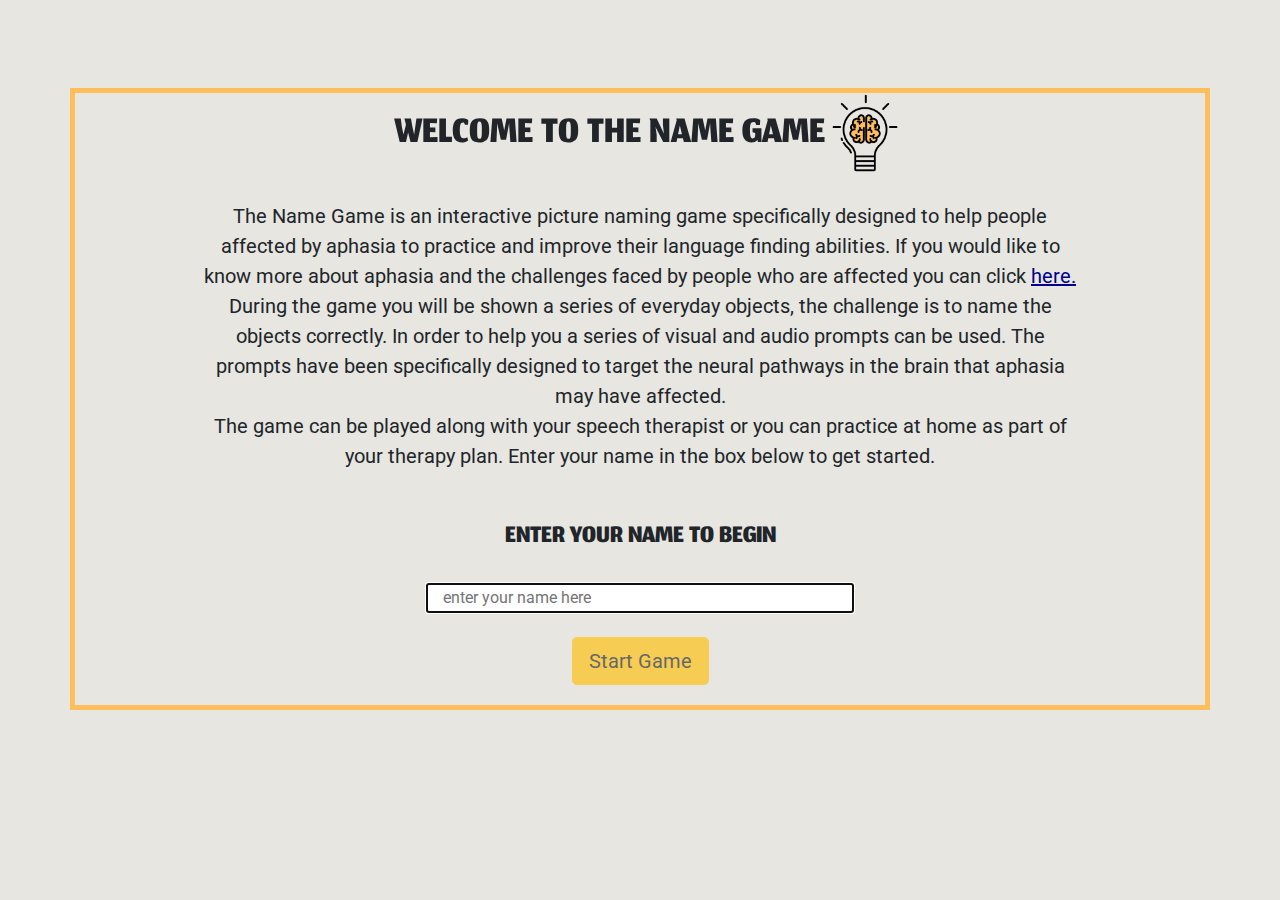
<file: index.html>
<!DOCTYPE html>
<html lang="en">

<head>
    <meta charset="UTF-8">
    <meta http-equiv="X-UA-Compatible" content="IE=edge">
    <meta name="viewport" content="width=device-width, initial-scale=1.0">
    <meta name="description" content="A simple picture naming game to help people suffering with dysphasia">
    <link rel="icon" href="assets/images/logo.png" type="image/png">

    <!-- Google Fonts -->
    <link rel="preconnect" href="https://fonts.gstatic.com">
    <link
        href="https://fonts.googleapis.com/css2?family=Dosis:wght@600;700;800&family=Montserrat:wght@100;200;300;400;500;600;700;800;900&family=Roboto:wght@100;300;400;500;700;900&display=swap"
        rel="stylesheet">
    <link rel="preconnect" href="https://fonts.googleapis.com">
    <link rel="preconnect" href="https://fonts.gstatic.com" crossorigin>
    <link href="https://fonts.googleapis.com/css2?family=Jomhuria&display=swap" rel="stylesheet">

    <!-- Font Awesome -->
    <link rel="stylesheet" href="https://use.fontawesome.com/releases/v5.15.3/css/all.css"
        integrity="sha384-SZXxX4whJ79/gErwcOYf+zWLeJdY/qpuqC4cAa9rOGUstPomtqpuNWT9wdPEn2fk" crossorigin="anonymous">

    <!-- Bootstrap -->
    <link rel="stylesheet" href="https://stackpath.bootstrapcdn.com/bootstrap/4.3.1/css/bootstrap.min.css"
        integrity="sha384-ggOyR0iXCbMQv3Xipma34MD+dH/1fQ784/j6cY/iJTQUOhcWr7x9JvoRxT2MZw1T" crossorigin="anonymous">

    <!-- CSS -->
    <link rel="stylesheet" href="assets/css/style.css" type="text/css">
    <title>theNameGame</title>
</head>

<body>
    <!--LOGO/HEADER-->
    <div id="logo-box" class="container box-cover">
        <div class="row">
            <div id="site-logo" class="col-6-lg text-center">
                <h1 class="game-logo">
                    <img src="assets/images/idea2.png" class="bulb-logo" alt="game logo lightbulb"> The Name Game
                </h1>
            </div>
            <div class="col-lg-4 ml-auto text-center">
                <button type="button" data-type="submit" id="mute-button" class="btn-icon btn btn-sm btn-enter my-0"><i
                        id="mute-btn-icon" class="fas fa-volume-off"></i>
                </button>
                <button type="button" id="info-button" class="btn-icon btn btn-sm btn-enter my-0" data-toggle="modal"
                    data-target="#myModal"><i id="info-btn-icon" class="fas fa-info"></i>
                </button>
                <button type="button" data-type="submit" id="refresh-button"
                    class="btn-icon btn btn-sm btn-enter my-0"><i id="refresh-btn-icon" class="fas fa-redo"></i>
                </button>
            </div>

            <!-- Modal BOOTSTRAP-->
            <div class="modal fade" id="myModal" tabindex="-1" role="dialog" aria-labelledby="myModalLabel"
                aria-hidden="true">
                <div class="modal-dialog" role="document">
                    <div class="modal-content">
                        <div class="modal-header">
                            <h5 class="modal-title" id="myModalLabel">The Name Game</h5>
                            <button type="button" class="close" data-dismiss="modal" aria-label="Close">
                                <span aria-hidden="true">&times;</span>
                            </button>
                        </div>
                        <div class="modal-body">
                            <h2>How to Play</h2>
                            <p>The Name Game is really easy to play. You will be shown a series of pictures. The
                                pictures will be of regular everyday things. If you recognise the object in the picture,
                                type your answer into the answer box, and click the 'Enter' button. Underneath the main
                                game section there is a 'Help Section' and a 'Scoreboard'. If you are struggling to name
                                any of the objects, click on one of the yellow buttons to reveal a clue. The clues are
                                designed to help you to recognise the objects. You can reveal as may clues as you like.
                                Your running score will be shown on the scoreboard. At the end of the game you will be
                                shown your total score out of 10, and you have the option to play the game again if you
                                so wish. Good luck and enjoy!</p>
                        </div>
                        <div class="modal-footer">
                            <button type="button" class="btn btn-secondary" data-dismiss="modal">Close</button>
                        </div>
                    </div>
                </div>
            </div>
            <!-- End of MODAL -->
        </div>
    </div>

    <!--GAME SECTION-->

    <div id="main-page-box" class="container page-box">

        <!--START BOX-->
        <div class="container">
            <div id="start-box" class="row">
                <div class="col-12 text-center">
                    <h1 class="game-logo">
                        WELCOME TO THE NAME GAME<img src="assets/images/idea2.png" class="bulb-logo"
                            alt="game logo is a lightbulb">
                    </h1>
                </div>
                <div class="col-md-10 mx-auto text-center intro-text">
                    <p>The Name Game is an interactive picture naming game specifically designed to help people affected
                        by aphasia to practice and improve their language finding abilities. If you would like to know
                        more about aphasia and the challenges faced by people who are affected you can click <a
                            href="https://www.stroke.org.uk/what-is-aphasia" target="_blank"
                            rel="noopener">here.</a><br>
                        During the game you will be shown a series of everyday objects, the challenge is to name the
                        objects correctly. In order to help you a series of visual and audio prompts can be used. The
                        prompts have been specifically designed to target the neural pathways in the brain that aphasia
                        may have affected.<br> The game can be played along with your speech therapist or you can
                        practice at home as part of your therapy plan. Enter your name in the box below to get started.
                    </p>
                </div>
                <div class="col-12 text-center">
                    <p id="enter-name-text" class="enter-name">Enter your name to begin</p>
                </div>

                <div class="col-12 text-center">
                    <input id="enter-name-box" class="col mb-4" name="enter-name" type="text"
                        placeholder="enter your name here">
                </div>
                <div class="col-12 text-center">
                    <button type="button" data-type="submit" id="start-btn" disabled
                        class="btn btn-warning btn-lg">Start Game</button>
                </div>

            </div>
        </div>

        <!--GAME BOX-->
        <div id="game-box" class="box-hide my-auto">
            <div class="game-section container">
                <div class="row no-gutters align-items-center justify-content-around">
                    <div id="picture-box" class="picture-box col-lg-4 text-center mb-2">
                        <img id="question-image" class="question-image align-self-center img-fluid"
                            src="assets/images/cat.jpg" alt="image of a cat">
                    </div>

                    <div id="animation-box" class="animation-box col-lg-2 sm-mb-4 text-center d-none d-sm-block">
                        <i id="tick-icon" class="fas fa-check-circle tick-icon box-hide"></i>
                        <i id="cross-icon" class="fas fa-times-circle cross-icon box-hide"></i>
                    </div>

                    <div id="answer-box" class="answer-box col-lg-4 text-center sm-mb-4">
                        <div class="row d-none d-sm-block">
                            <p id="question-box" class="question-box col mt-5 sm-mb-3">Can you name this animal?</p>
                        </div>

                        <div class="question-box row mb-2 d-sm-none justify-content-center">
                            <p class="question-text col-md-4">What can you see? type your answer below.</p>
                        </div>

                        <div class="row justify-content-center">
                            <input id="answer-field" class="answer-field col-10 sm-mb-3" name="answer" type="text">
                        </div>

                        <div class="row justify-content-center align-items-center">
                            <button type="button" data-type="submit" id="submit-button"
                                class="col-4 btn btn-warning btn-lg btn-enter align-self-center md-auto">Enter</button>
                            <i id="tick-icon-sm" class="fas fa-check-circle tick-icon-sm d-lg-none"></i>
                            <i id="cross-icon-sm" class="fas fa-times-circle cross-icon-sm d-lg-none"></i>
                        </div>
                    </div>
                </div>
            </div>

            <hr class="horizontal-rule d-none d-lg-block">

            <!--HELP SECTION-->

            <div class="bottom-section container">
                <div class="row">
                    <div class="col-lg-8 mb-lg-4 help-section text-center">
                        <div class="help-box">
                            <div class="row">
                                <div class="col">
                                    <h1>Help Section</h1>
                                </div>
                            </div>

                            <div class="row">
                                <div class="col-lg-4">
                                    <button id="visual-help-button" class="btn btn-warning btn-lg">Visual <i
                                            class="far fa-eye clue-icon"></i></button>
                                    <p id="visual-clue"></p>
                                </div>

                                <hr class="horizontal-rule-help">

                                <div class="col-lg-4">
                                    <button id="audio-help-button" class="btn btn-warning btn-lg">Audio
                                        <i class="fas fa-volume-up clue-icon"></i></button>
                                    <audio id="audio-clue" src="assets/audio/cat-audio.mp3" class="box-hide" controls>
                                        <p>Something went wrong! Maybe your browser does not support this audio.</p> <!--Default text in case there is a browser issue with the audio-->
                                    </audio>
                                </div>

                                <hr class="horizontal-rule-help">

                                <div class="col-lg-4">
                                    <button id="multi-help-button" class="btn btn-warning btn-lg">Choice <i
                                            class="fas fa-list clue-icon"></i></button>
                                    <ul id="multi-choice-clue" class="multi-choice-clue">

                                    </ul>
                                </div>
                            </div>
                        </div>
                    </div>

                    <!--SCORE SECTION-->

                    <div class="col-lg-4 mb-lg-4 score-section text-center">
                        <div class="score-box">
                            <div class="row">
                                <div class="col">
                                    <h1>Score</h1>
                                </div>
                            </div>

                            <div class="row scores">
                                <div class="col">
                                    <p id="player">Player: <span id="user-name"> </span></p>
                                </div>
                            </div>

                            <div class="row">
                                <div class="col scores">
                                    <p>Correct:<span id="correct" class="correct"> 0</span></p>
                                    <p>Incorrect:<span id="incorrect" class="incorrect"> 0</span></p>
                                </div>
                            </div>
                        </div>
                    </div>
                </div>
            </div>
        </div>

        <!--END BOX -->

        <div id="end-box" class="row my-auto h-100 box-hide">
            <div class="col text-center">
                <h1 class="end-game-logo">
                    That's the end of the game<img src="assets/images/idea2.png" class="end-bulb-logo"
                        alt="game logo lightbulb">
                </h1>
                <div class="row justify-content-center">
                    <p class="congrats-text"><span id="congrats-text"> </span> <span id="player-name"> </span>! You
                        scored <span id="correct-answers"> </span> out of <span id="num-of-questions"> </span></p>
                </div>
                <div class="row justify-content-center">
                    <button type="button" value="Reset" id="end-btn" class="btn btn-warning btn-lg">Play Again</button>
                </div>
            </div>
        </div>
    </div>

    <!-- AUDIO FILES -->
    <audio id="audio-correct" src="assets/audio/zapsplat_multimedia_correct_ping_tone_007_68784.mp3"></audio>
    <audio id="audio-incorrect"
        src="assets/audio/zapsplat_multimedia_game_sound_percussive_hit_tone_tap_negative_error_002_40574.mp3"></audio>
    <audio id="audio-click" src="assets/audio/zapsplat_technology_computer_mouse_click_apple_002_47278.mp3"></audio>


    <!--JAVASCRIPT-->
    <script src="assets/js/script.js"></script>

    <script src="https://code.jquery.com/jquery-3.3.1.slim.min.js"
        integrity="sha384-q8i/X+965DzO0rT7abK41JStQIAqVgRVzpbzo5smXKp4YfRvH+8abtTE1Pi6jizo" crossorigin="anonymous">
    </script>

    <script src="https://cdnjs.cloudflare.com/ajax/libs/popper.js/1.14.7/umd/popper.min.js"
        integrity="sha384-UO2eT0CpHqdSJQ6hJty5KVphtPhzWj9WO1clHTMGa3JDZwrnQq4sF86dIHNDz0W1" crossorigin="anonymous">
    </script>

    <script src="https://stackpath.bootstrapcdn.com/bootstrap/4.3.1/js/bootstrap.min.js"
        integrity="sha384-JjSmVgyd0p3pXB1rRibZUAYoIIy6OrQ6VrjIEaFf/nJGzIxFDsf4x0xIM+B07jRM" crossorigin="anonymous">
    </script>

</body>
</html>
</file>
<file: assets/css/style.css>
/*
* Prefixed by https://autoprefixer.github.io
* PostCSS: v8.3.6,
* Autoprefixer: v10.3.1
* Browsers: last 4 version
*/

/***** GENERIC/SITE WIDE *****/

body {
    background-color: #E7E6E1;
}

.box-hide {
    display: none;
}

.box-cover {
    visibility: hidden;
}

.btn {
    max-width: 50%;
    margin-left: auto;
    margin-right: auto;
}

a {
    color: darkblue;
    text-decoration: underline;
}

/***** LOGO/HEADER AREA *****/
.bulb-logo {
    background-color: #E7E6E1;
    height: 80px;
    width: 80px;
}

.game-logo {
    font-family: 'Jomhuria', cursive;
    font-size: 60px;
    padding-left: 20px;
    text-transform: uppercase;
}

.btn-icon {
    font-size: 2.25rem;
}

#mute-button {
    font-size: 3rem;
}

.mute-btn-faded {
    opacity: 40%;
}

#myModalLabel {
    font-family: 'Jomhuria', cursive;
    font-size: 3.5rem;
    margin-left: auto;
    text-transform: uppercase;
}

/**** media query to ensure that on mobile devices the logo text does not wrap****/
@media screen and (max-width: 776px) {
    #enter-name-text {
        font-size: 2rem;
    }
    .game-logo {
        font-size: 3rem;
        padding-left: 0;
    }
    .btn-icon {
        font-size: 1rem;
    }
    #mute-button {
        font-size: 1.5rem;
    }
}

/***** START BOX *****/
.enter-name {
    font-family: 'Jomhuria', cursive;
    font-size: 2.5rem;
    text-transform: uppercase;
}

.intro-text {
    padding: 20px;
    font-size: 1.25rem;
}

@media screen and (max-width: 992px) {
    .intro-text {
        padding: 10px;
        font-size: .75rem;
    }
}

#enter-name-box {
    max-width: 40%;
}

/**** media query to ensure that on mobile devices enter name field increases in size ****/
@media screen and (max-width: 760px) {
    #enter-name-box {
        max-width: 80%;
    }
}

#start-btn {
    margin-bottom: 20px;
}

/***** MAIN GAME *****/

.page-box {
    border: 5px solid #ffbe5c;
}

.game-section {
    background-color: #E7E6E1;
    padding: 20px;
    padding-bottom: 50px;
    border-radius: 10px;
}

/**** media query to ensure that on mobile devices game section reduces in size****/
@media screen and (max-width: 576px) {
    #answer-field {
        margin: 5px !important;
    }
    .game-section {
        height: 450px;
        padding-top: 10px;
    }
    #enter-name-box {
        max-width: 90%;
    }
    #submit-button {
        margin-top: 5px;
    }
}

.picture-box {
    -webkit-box-sizing: border-box;
    box-sizing: border-box;
    width: 85%;
    margin-left: auto;
    margin-right: auto;
    padding: 1%;
}

/**** media query to ensure that on mobile devices the picture box height is responsive****/
@media screen and (max-width: 576px) {
    .picture-box {
        height: 250px;
        width: 250px;
    }
}

.question-image {
    border-radius: 10px;
    margin-left: auto;
    margin-right: auto;
}

#question-box {
    font-size: 1.5em;
    font-family: 'Roboto', sans-serif;
}

.question-box {
    text-align: center;
}

.question-text {
    font-family: 'Roboto', sans-serif;
    text-align: center;
    font-size: 1rem;
    font-weight: 500;
    line-height: normal;
    margin-bottom: 0;
    width: 80%;
    background-color: #E7E6E1;
    border-radius: 10px;
}

.answer-box {
    background-color: #E7E6E1;
    font-size: 1.5em;
    border-radius: 10px;
    -webkit-box-sizing: border-box;
    box-sizing: border-box;
    max-height: 350px;
    max-width: 350px;
    margin-left: auto;
    margin-right: auto;
    padding: 1%;
}

.tick-icon {
    font-size: 10rem;
    color: #50CB93;
}

.cross-icon {
    font-size: 10rem;
    color: #F54748;
}

.tick-icon-sm {
    font-size: 3rem;
    color: #50CB93;
    padding: 5px;
}

.cross-icon-sm {
    font-size: 3rem;
    color: #F54748;
    padding: 5px;
}

/**** media query to ensure that on mobile devices the icons are pushed up from the bottom of the screen****/
@media screen and (max-width: 576px) {
    .tick-icon-sm,
    .cross-icon-sm {
        margin-bottom: 15px;
    }
}

.answer-field {
    background-color: #f9f9f9;
    border: 2px solid #ffc107;
}

.btn-enter {
    margin: 20px;
}

.horizontal-rule {
    border-top: 3px solid #ffc107;
    width: 50%;
}

/***** HELP SECTION *****/
.bottom-section {
    overflow: hidden;
}

.help-section {
    background-color: #E7E6E1;
    padding: 20px;
    border-radius: 10px;
}

.help-section h1 {
    font-family: 'Jomhuria', cursive, sans-serif;
}

.help-box {
    background-color: #F9F9F9;
    border-radius: 10px;
    height: auto;
    min-height: 25vh;
}

#multi-help-button {
    margin-bottom: 10px;
}

.horizontal-rule-help {
    color: #ffc107;
    border: none;
    border-top: 2px solid;
    width: 10rem;
}

/**** media query to remove the hr from larger devices****/
@media screen and (min-width: 992px) {
    .horizontal-rule-help {
        display: none;
    }
}

#visual-clue {
    font-size: 1.5rem;
    padding-top: 20px;
}

/****media query to remove padding on smaller devices - asthetic****/
@media screen and (max-width: 992px) {
    #visual-clue {
        padding-top: 0;
        margin: 0;
    }
}

#audio-clue {
    max-width: 80%;
    padding-top: 25px;
}

#multi-choice-clue {
    font-size: 1.5rem;
}

ul {
    list-style-type: none;
    margin: 0;
    padding: 0;
}

li {
    padding-top: 5px;
}

.clue-icon {
    font-size: 1.5rem;
}

/***** SCORE SECTION *****/
#correct {
    color: #50CB93;
    font-size: 1.5rem;
}

#incorrect {
    color: #F54748;
    font-size: 1.5rem;
}

/**** media query to reduce text size on mobile devices****/
@media screen and (max-width: 760px) {
    .scores>p {
        font-size: 1rem;
    }
    #user-name {
        font-size: 1rem;
    }
    #player {
        font-size: 1rem;
    }
    #correct {
        font-size: 1.25rem;
    }
    #incorrect {
        font-size: 1.25rem;
    }
}

.score-section {
    background-color: #E7E6E1;
    padding: 20px;
    border-radius: 10px;
}

.score-section h1 {
    font-family: 'Jomhuria', cursive;
}

.scores {
    font-size: 1.5rem;
}

#user-name {
    font-weight: 600;
}

.score-box {
    background-color: #F9F9F9;
    border-radius: 10px;
    height: auto;
    min-height: 25vh;
}

/***** END SECTION *****/
#end-box {
    margin: auto;
}

#end-btn {
    margin-bottom: 20px;
}

.end-bulb-logo {
    background-color: #E7E6E1;
    height: 80px;
    width: 80px;
}

.end-game-logo {
    font-family: 'Jomhuria', cursive;
    font-size: 60px;
    padding-left: 20px;
    text-transform: uppercase;
}

.congrats-text {
    font-size: 2rem;
}

/**** media query to reduce text size on mobile devices****/
@media screen and (max-width: 576px) {
    .end-game-logo {
        font-size: 3rem;
    }
    .congrats-text {
        font-size: 1.5rem;
    }
}

/***** 404 Page *****/
.not-found-heading {
    font-size: 60px;
    padding-left: 20px;
    text-transform: uppercase;
}

.not-found-text {
    font-size: 2.5rem;
    text-transform: uppercase;
}

/**** media query to reduce text size on mobile devices****/
@media screen and (max-width: 576px) {
    .not-found-heading {
        font-size: 30px;
    }
    .not-found-text {
        font-size: 15px;
    }
}
</file>
